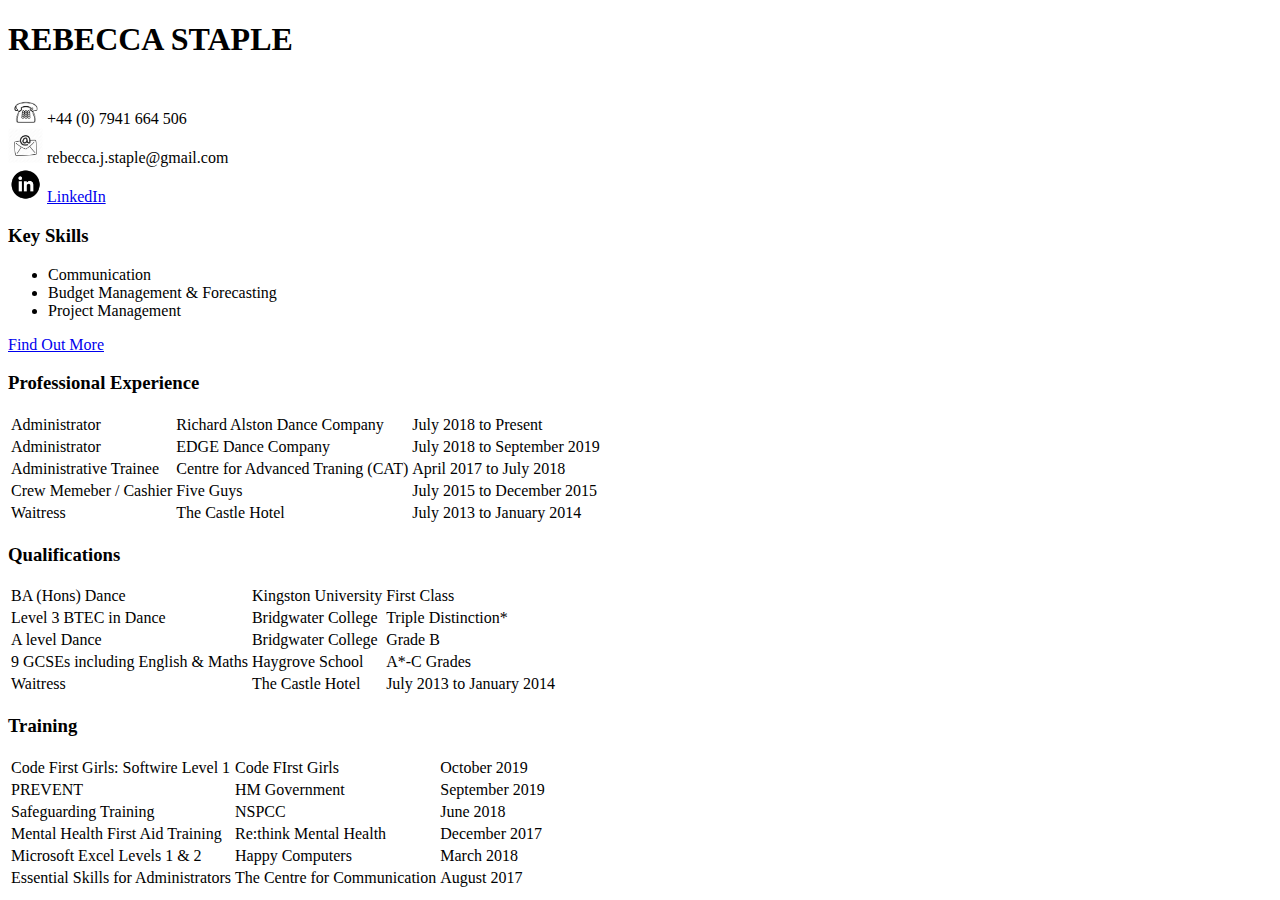
<file: index.html>
<!DOCTYPE html>
<head>
    <title>Rebecca Staple CV</title>
</head>

<body>
 <h1>REBECCA STAPLE</h1>
 <br><img alt="telephone emoji" src="TelephoneEmoji.png" width=35> +44 (0) 7941 664 506
 <br><img alt="email emoji" src="EmailEmoji.png" width=35> rebecca.j.staple@gmail.com
 <br><img alt="Linked In Logo" src="LinkedIn.png" width=35> <a href="https://www.linkedin.com/in/rebecca-staple-476905127/">LinkedIn</a>

    <div>
      <h3>Key Skills</h3>
      <ul>
        <li>Communication</li>
        <li>Budget Management & Forecasting</li>
        <li>Project Management</li>
      </ul>
      
      <a href="file:///Users/rebeccastaple/Documents/Code%20First%20Girls/More%20Info.html">Find Out More</a>
    </div>
    <div>
     <h3>Professional Experience</h3>
     <table>
         <tbody>
             <tr>
                 <td>Administrator</td>
                 <td>Richard Alston Dance Company</td>
                 <td>July 2018 to Present</td>
             </tr>
             <tr>
                 <td>Administrator</td>
                 <td>EDGE Dance Company</td>
                 <td>July 2018 to September 2019</td>
             </tr>
             <tr>
                <td>Administrative Trainee</td>
                <td>Centre for Advanced Traning (CAT)</td>
               <td>April 2017 to July 2018</td>
            </tr>
            <tr>
                <td>Crew Memeber / Cashier</td>
                <td>Five Guys</td>
                <td>July 2015 to December 2015</td>
            </tr>
            <tr>
                <td>Waitress</td>
                <td>The Castle Hotel</td>
                <td>July 2013 to January 2014</td>
            </tr>
        </tbody>
     </table>
   </div>

   <div>
    <h3>Qualifications</h3>
    <table>
            <tbody>
                <tr>
                    <td>BA (Hons) Dance</td>
                    <td>Kingston University</td>
                    <td>First Class</td>
                </tr>
                <tr>
                    <td>Level 3 BTEC in Dance</td>
                    <td>Bridgwater College</td>
                    <td>Triple Distinction*</td>
                </tr>
                <tr>
                   <td>A level Dance</td>
                   <td>Bridgwater College</td>
                  <td>Grade B</td>
               </tr>
               <tr>
                   <td>9 GCSEs including English & Maths</td>
                   <td>Haygrove School</td>
                   <td>A*-C Grades</td>
               </tr>
               <tr>
                   <td>Waitress</td>
                   <td>The Castle Hotel</td>
                   <td>July 2013 to January 2014</td>
               </tr>
           </tbody>
        </table>
    </div>

    <div>
        <h3>Training</h3>
            <table>
                    <tbody>
                        <tr>
                        <td>Code First Girls: Softwire Level 1</td>
                        <td>Code FIrst Girls</td>
                        <td>October 2019</td>
                        </tr>
                        <tr>
                            <td>PREVENT</td>
                            <td>HM Government</td>
                            <td>September 2019</td>
                        </tr>
                        <tr>
                            <td>Safeguarding Training</td>
                            <td>NSPCC</td>
                            <td>June 2018</td>
                        </tr>
                        <tr>
                           <td>Mental Health First Aid Training</td>
                           <td>Re:think Mental Health</td>
                          <td>December 2017</td>
                       </tr>
                       <tr>
                           <td>Microsoft Excel Levels 1 & 2</td>
                           <td>Happy Computers</td>
                           <td>March 2018</td>
                       </tr>
                       <tr>
                           <td>Essential Skills for Administrators</td>
                           <td>The Centre for Communication</td>
                           <td>August 2017</td>
                       </tr>
                   </tbody>
                </table>
            </div>
</body>
</file>
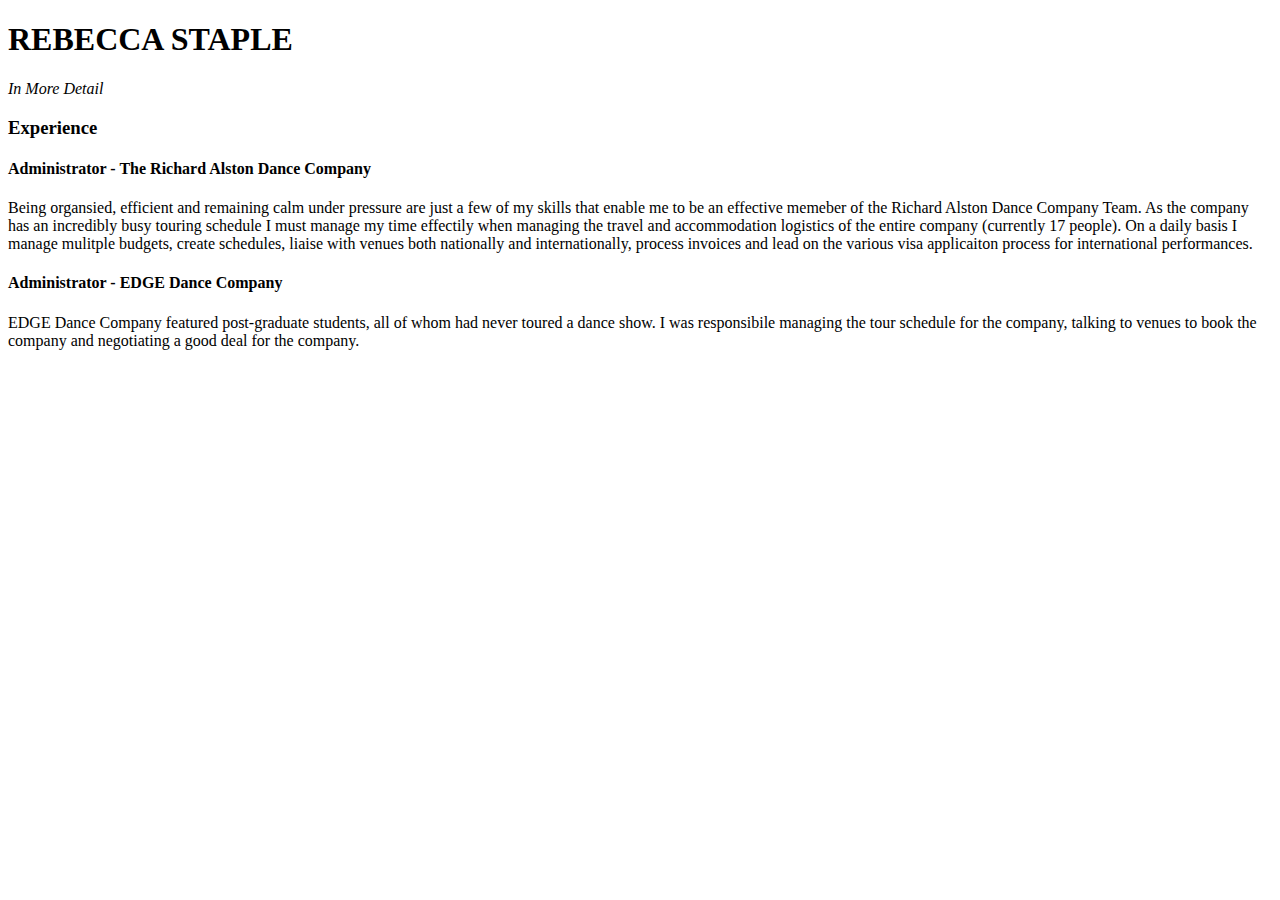
<file: More Info.html>
<!DOCTYPE html>
<head>
    <title>More Info About Rebecca</title>
</head>
<body>
    <h1>REBECCA STAPLE</h1>
    <p><i>In More Detail</i></p>

    <h3>Experience</h3>
    <div>
        <h4>Administrator - The Richard Alston Dance Company</h4>
            <p>
                Being organsied, efficient and remaining calm under pressure are just a few of my skills that 
                enable me to be an effective memeber of the Richard Alston Dance Company Team. As the company has 
                an incredibly busy touring schedule I must manage my time effectily when managing the 
                travel and accommodation logistics of the entire company (currently 17 people). On a daily basis
                I manage mulitple budgets, create schedules, liaise with venues both nationally and internationally, 
                process invoices and lead on the various visa applicaiton process for international performances.
            </p>
        <h4>Administrator - EDGE Dance Company</h4>
            <p>
                EDGE Dance Company featured post-graduate students, all of whom had never toured a dance show. I was responsibile
                managing the tour schedule for the company, talking to venues to book the company and negotiating a good 
                deal for the company. 
            </p>
    </div>

</body>
</file>
